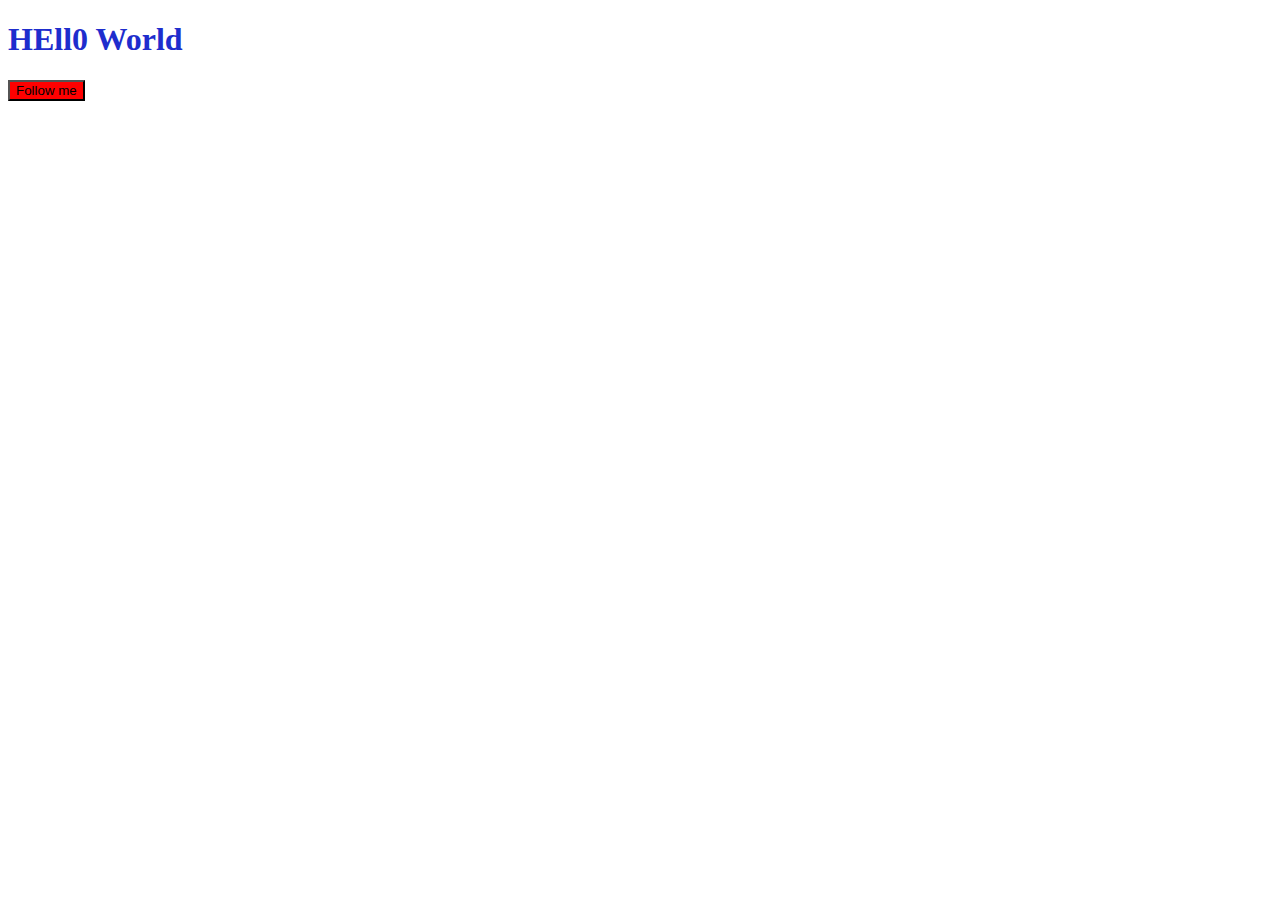
<file: index.html>
<!DOCTYPE html>
<html lang="en">
<head>
    <meta charset="UTF-8">
    <meta name="viewport" content="width=device-width, initial-scale=1.0">
    <title>bibek joshi </title>
    <link rel="stylesheet" href="style.css">
</head>
<body>
    <h1>   
        HEll0 World  
     </h1>
     <button>Follow me </button>
</body>
</html>
</file>
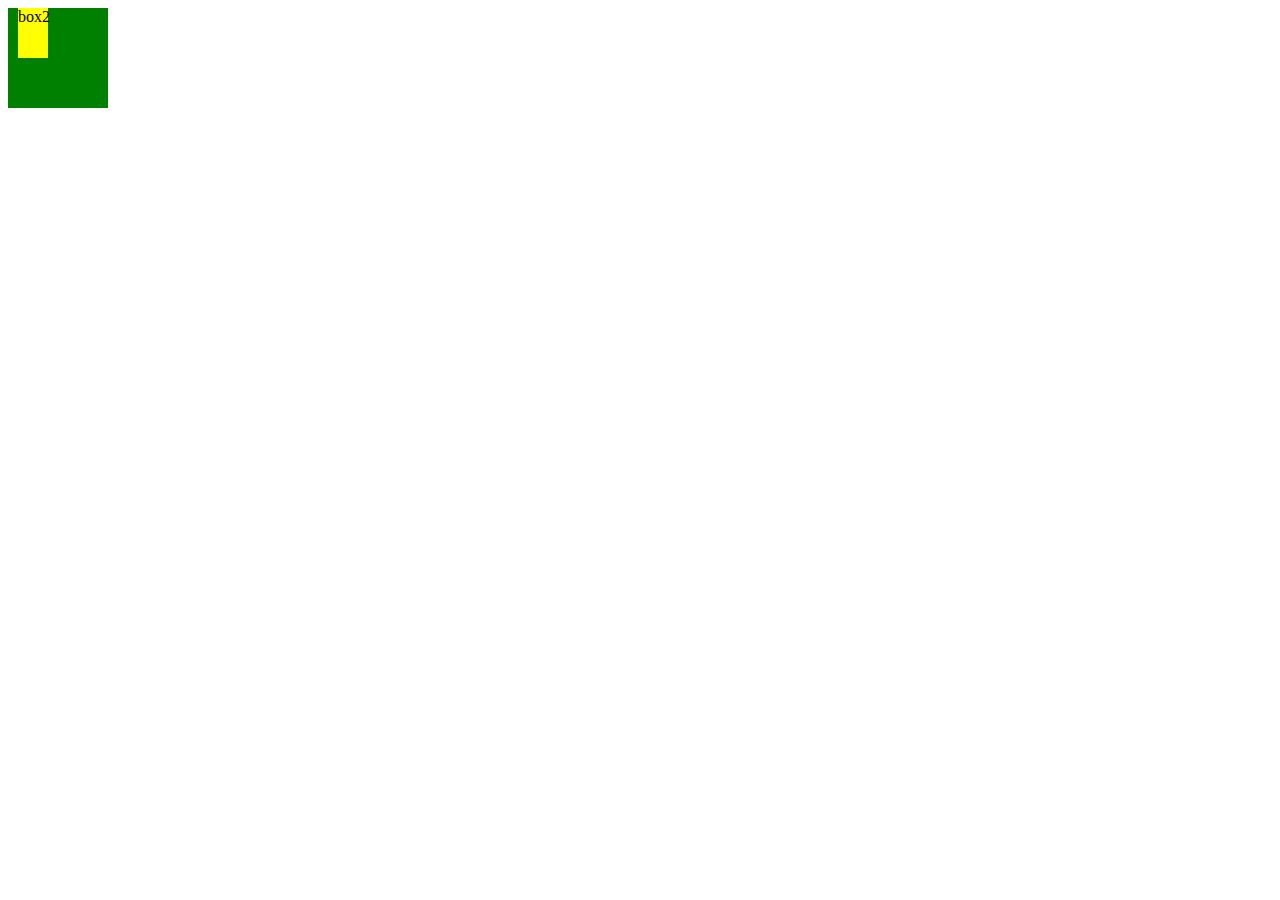
<file: box.html>
<!DOCTYPE html>
<html lang="en">
<head>
    <meta charset="UTF-8">
    <meta name="viewport" content="width=device-width, initial-scale=1.0">
    <title>css level three </title>
<link rel="stylesheet" href="box..css">
</head>
<body>
    <div id="box1">
        <div id="box2"> box2</div>
    </div>
</body>
</html>
</file>
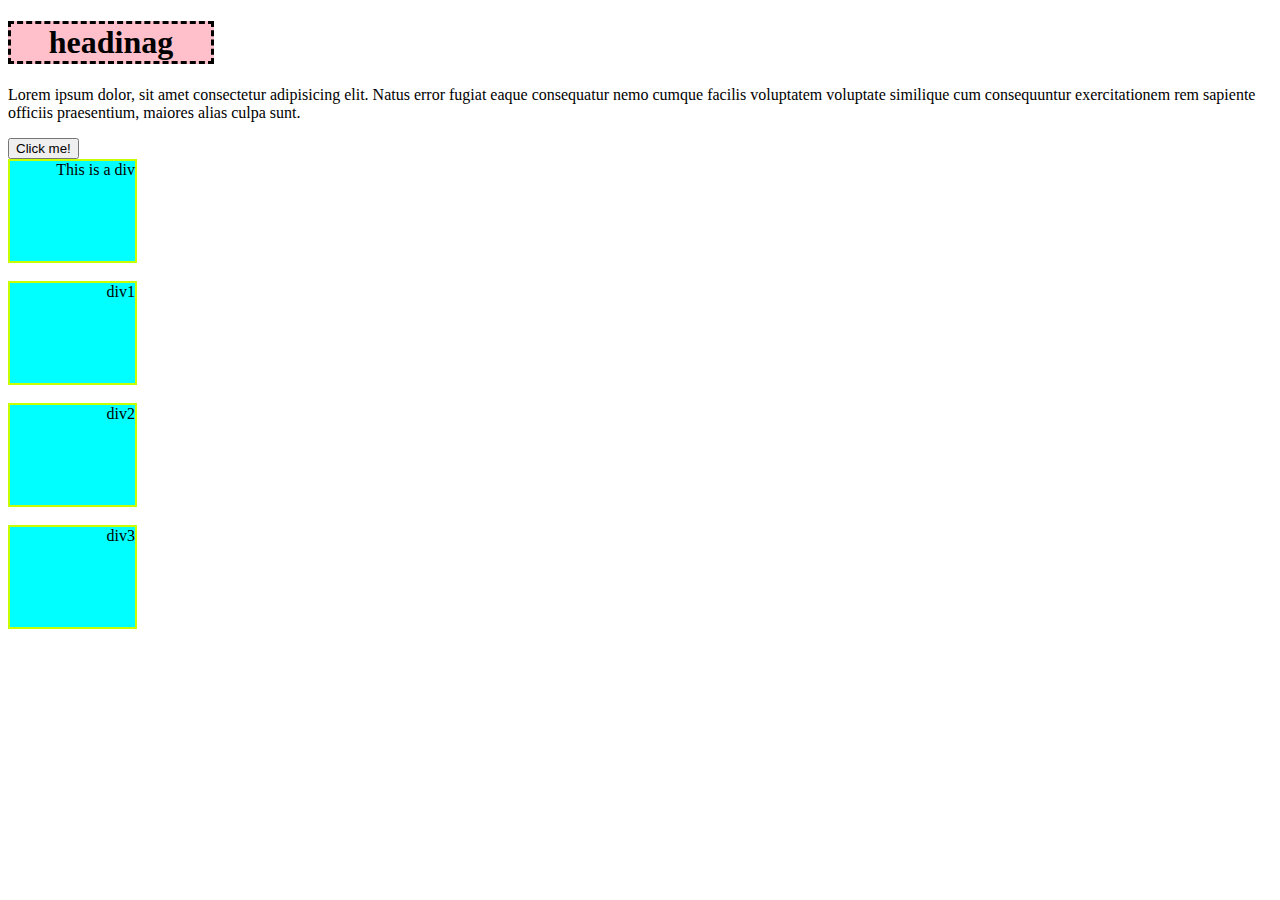
<file: chapter2.html>
<!DOCTYPE html>
<html lang="en">
<head>
    <meta charset="UTF-8">
    <meta name="viewport" content="width=device-width, initial-scale=1.0">
    <title>level two </title>
    <link rel="stylesheet" href="chapter2.css">
</head>
<body>
    <h1>
        headinag 
    </h1>
    <p>Lorem ipsum dolor, sit amet consectetur adipisicing elit. Natus error fugiat eaque consequatur nemo cumque facilis voluptatem voluptate similique cum consequuntur exercitationem rem sapiente officiis praesentium, maiores alias culpa sunt.</p>
    <button>Click me! </button>
    <div>
        This is a div 
    </div><br>
    <div>div1</div><br>
    <div>div2</div><br>
    <div>div3</div><br>

</body>
</html>
</file>
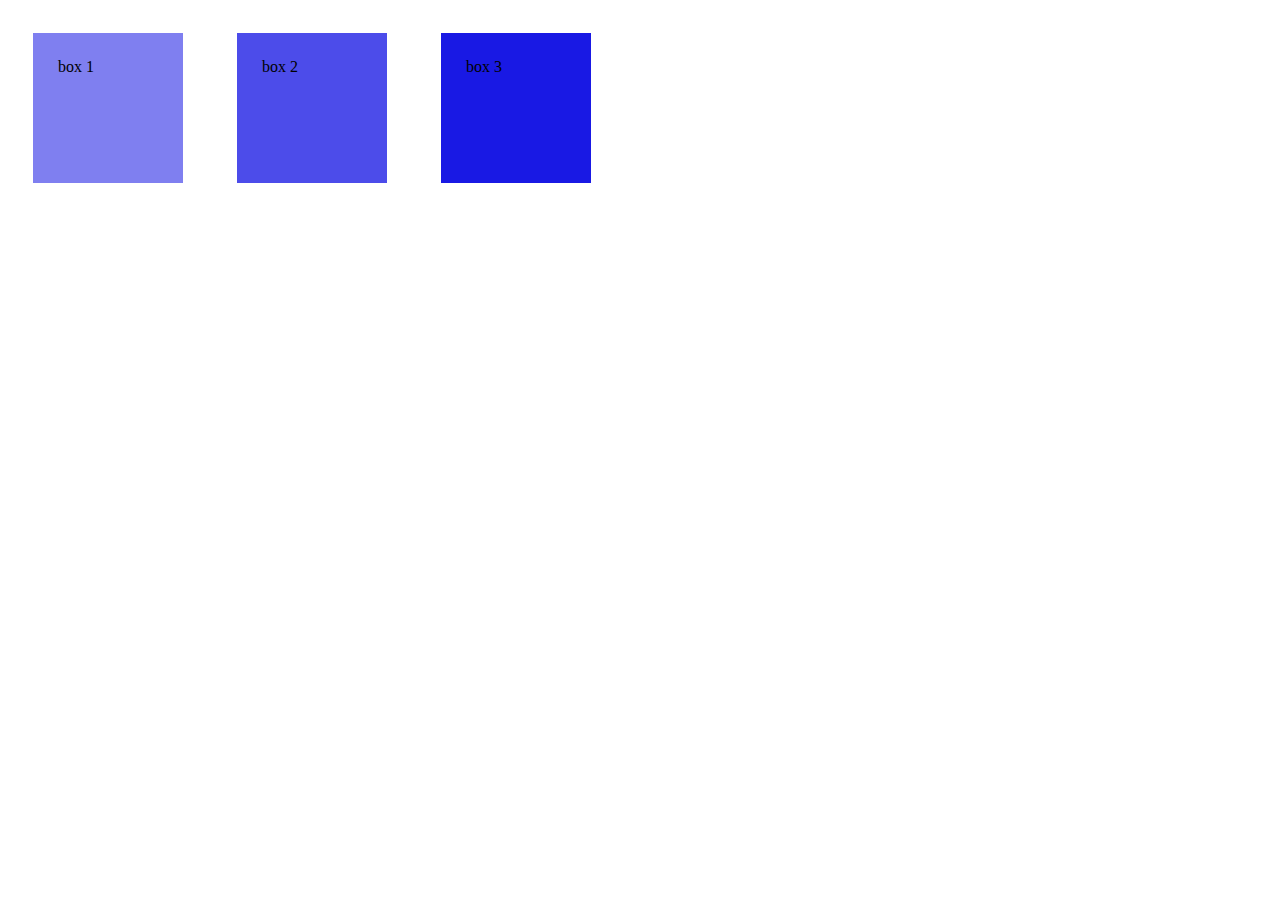
<file: level two.html>
<!DOCTYPE html>
<html lang="en">
<head>
    <meta charset="UTF-8">
    <meta name="viewport" content="width=device-width, initial-scale=1.0">
    <title>Css level two </title>
    <link rel="stylesheet" href="level two.css">
</head>
<body>
   <div id="box1">box 1 </div> 
   <div id="box2">box 2 </div>
   <div id="box3">box 3 </div>

</body>
</html>
</file>
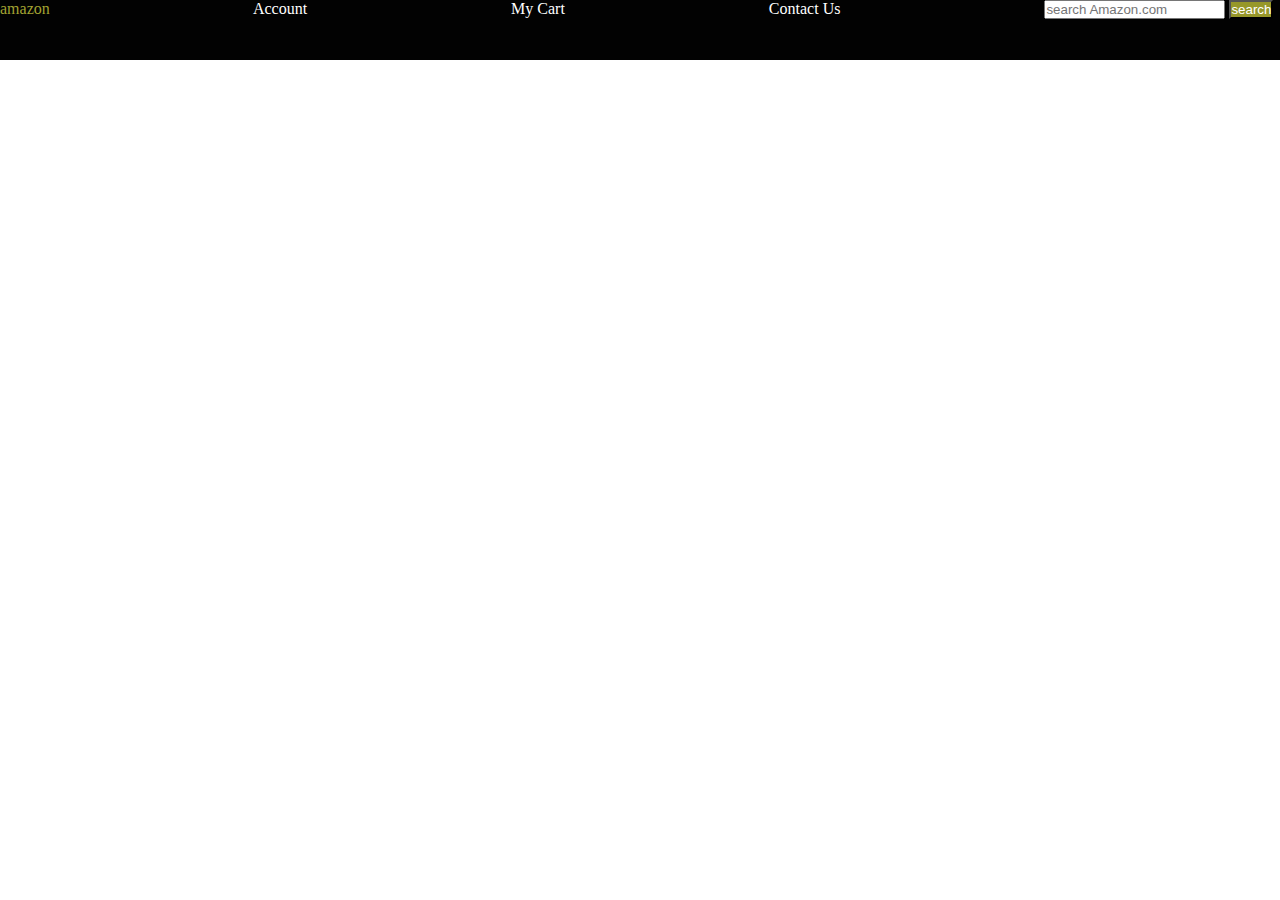
<file: navbar.html>
<!DOCTYPE html>
<html lang="en">
<head>
    <meta charset="UTF-8">
    <meta name="viewport" content="width=device-width, initial-scale=1.0">
    <title>Nav bar </title>
    <link rel="stylesheet" href="navbar.css">
</head>
<body>
    <div id="navbar">
        <a href="#" id="logo"> amazon</a>
        <a href="#"> Account</a> 
        <a href="#"> My Cart</a> 
        <a href="#"> Contact Us </a> 


    <input placeholder="search Amazon.com">
    <button>search</button>

    </div>
</body>
</html>
</file>
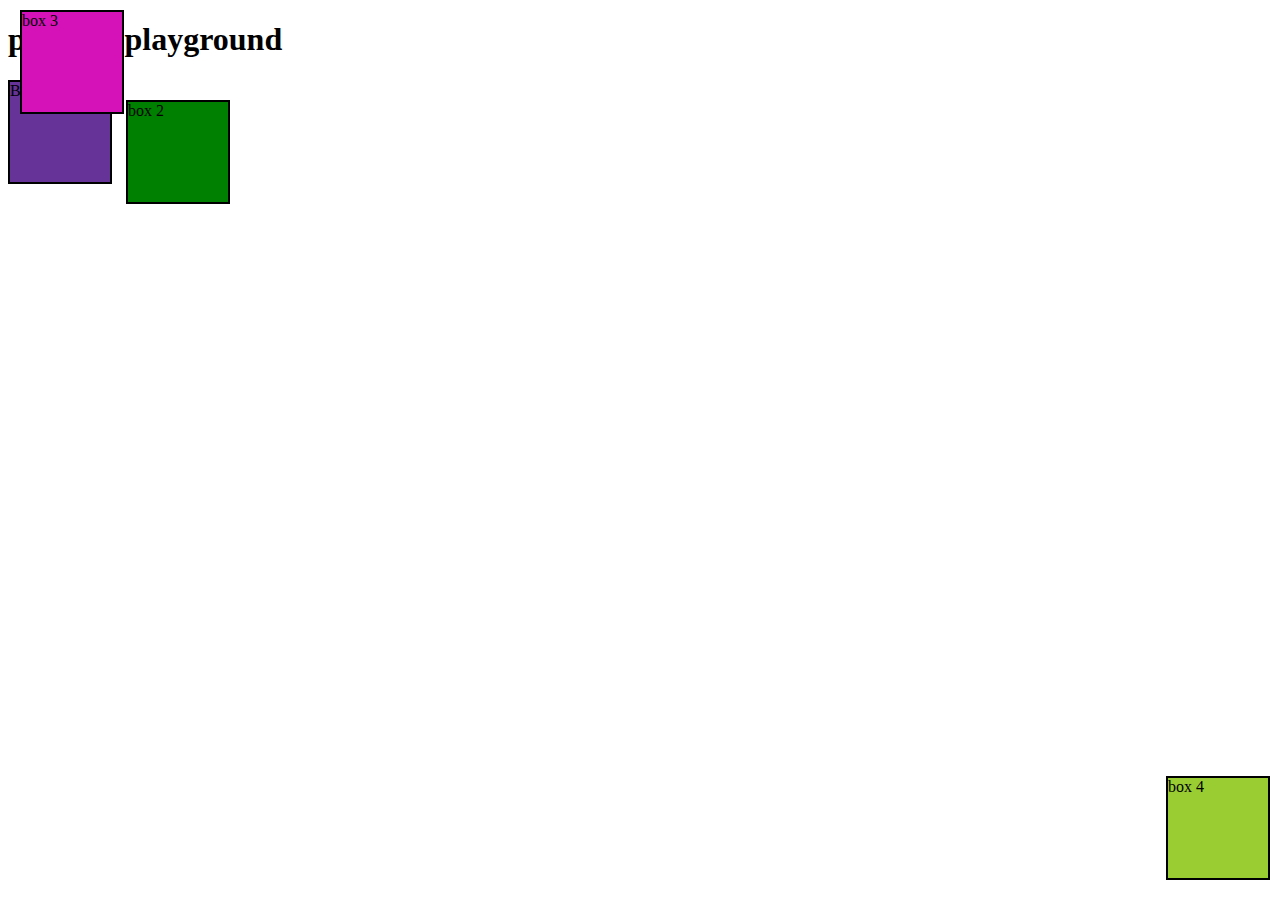
<file: new div.html>
<!DOCTYPE html>
<html lang="en">
<head>
    <meta charset="UTF-8">
    <meta name="viewport" content="width=device-width, initial-scale=1.0">
    <title>Document</title>
    <link rel="stylesheet" href="new div.css">
</head>
<body>
    <h1>position playground </h1>
    <div id="box1" style="background-color: rebeccapurple;">Box 1</div>
    <div id="box2" style="background-color: green;"> box 2</div>
    <div id="box3" style="background-color: rgb(213, 18, 184);">box 3</div>
    <div id="box4" style="background-color: yellowgreen;">box 4</div>


</body>
</html>
</file>
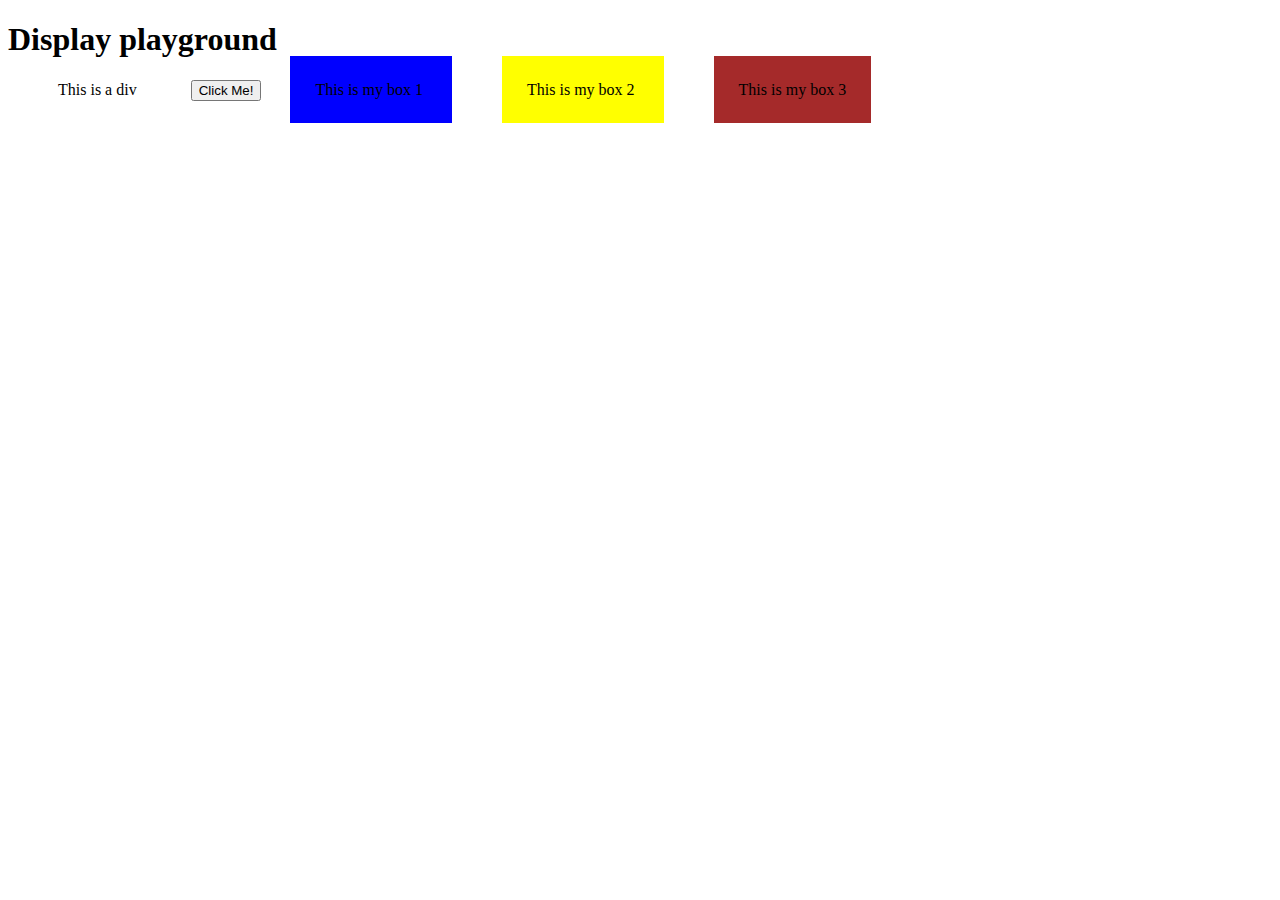
<file: new.html>
<!DOCTYPE html>
<html lang="en">
<head>
    <meta charset="UTF-8">
    <meta name="viewport" content="width=device-width, initial-scale=1.0">
    <title>new </title>
    <link rel="stylesheet" href="new.css">
</head>
<body>
    <h1>Display playground</h1>
    <div>
        This is a div  

    </div>
    <button>Click Me!</button>
    <div style="background-color: blue;"> This is my box 1 </div>
    <div style="background-color: yellow;"> This is my box 2 </div>
    <div style=" background-color: brown;"> This is my box 3 </div>

</body>
</html>
</file>
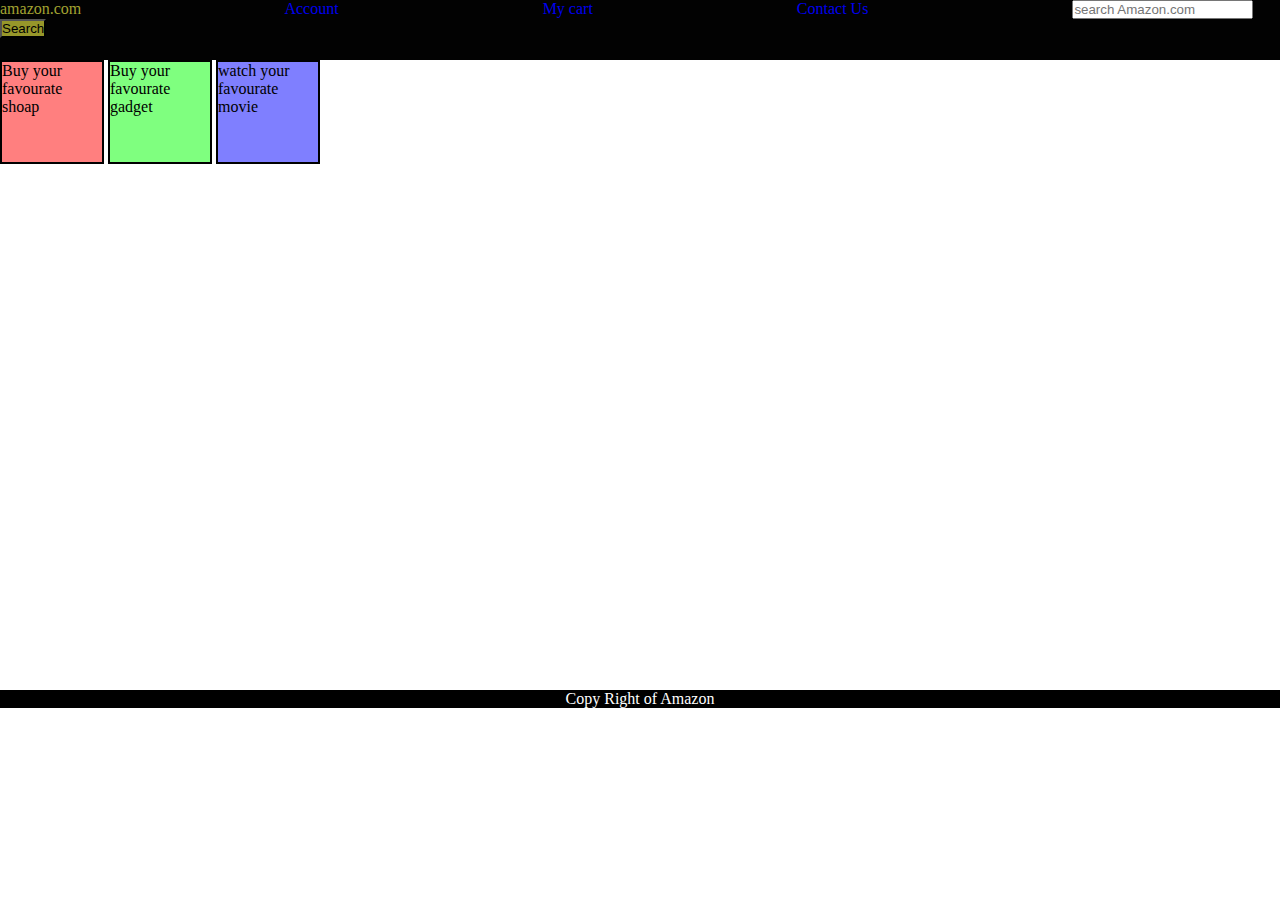
<file: practice4.html>
<!DOCTYPE html>
<html lang="en">
<head>
    <meta charset="UTF-8">
    <meta name="viewport" content="width=device-width, initial-scale=1.0">
    <title>practice4</title>
    <link rel="stylesheet" href="practice4.css">
</head>
<body>
    <header>
        <div id="navbar">
            <a href="#" id="logo"> amazon.com</a>
            <a href="#" > Account </a>
            <a href="#"> My cart </a>
            <a href="#"> Contact Us</a>
            <input placeholder="search Amazon.com ">
<button>Search</button>

        </div>
    </header>
    <div id="content">
    <div class="contactbox " style="background-color:rgba(255, 0, 0, 0.5) ;"> Buy your favourate shoap </div>
    <div class="contactbox" style="background-color: rgba(0, 255, 0, 0.5);">Buy your favourate gadget </div>
    <div class="contactbox" style="background-color: rgba(0, 0, 255, 0.5);"> watch your favourate movie </div>
</div>

    <Footer>Copy Right of Amazon  </Footer>

</body>
</html>
</file>
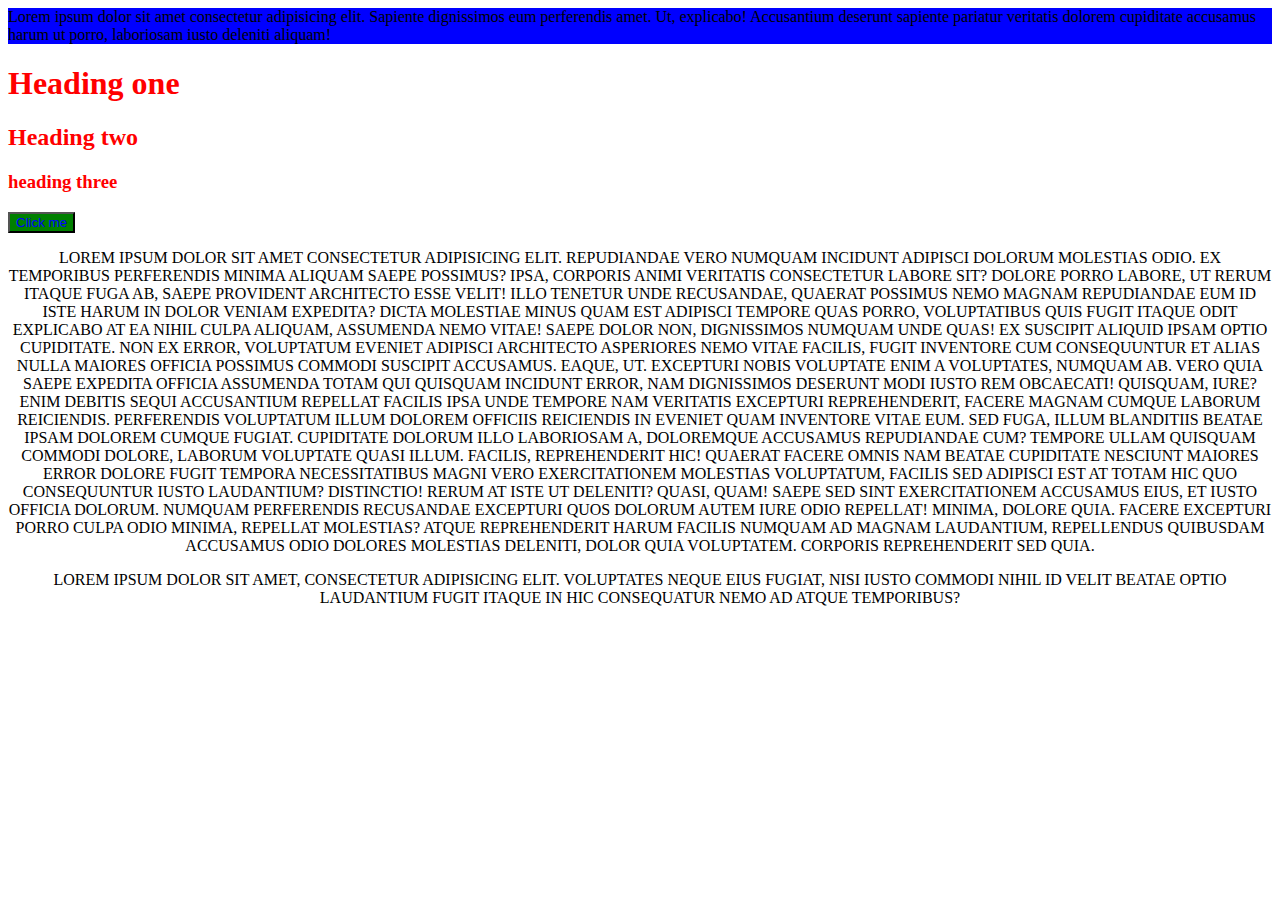
<file: practiceone.html>
<!DOCTYPE html>
<html lang="en">
<head>
    <meta charset="UTF-8">
    <meta name="viewport" content="width=device-width, initial-scale=1.0">
    <title>Document</title>
    <link rel="stylesheet" href="practiceone.css">
</head>
<body>
    <div id="box">
Lorem ipsum dolor sit amet consectetur adipisicing elit. Sapiente dignissimos eum perferendis amet. Ut, explicabo! Accusantium deserunt sapiente pariatur veritatis dolorem cupiditate accusamus harum ut porro, laboriosam iusto deleniti aliquam!
    </div>
    <h1 class="heading">Heading one</h1>
    <h2 class="heading">Heading two</h2>
    <h3 class="heading">heading three

    </h3>
    <button> Click me </button>
    <p>
        Lorem ipsum dolor sit amet consectetur adipisicing elit. Repudiandae vero numquam incidunt adipisci dolorum molestias odio. Ex temporibus perferendis minima aliquam saepe possimus? Ipsa, corporis animi veritatis consectetur labore sit?
        Dolore porro labore, ut rerum itaque fuga ab, saepe provident architecto esse velit! Illo tenetur unde recusandae, quaerat possimus nemo magnam repudiandae eum id iste harum in dolor veniam expedita?
        Dicta molestiae minus quam est adipisci tempore quas porro, voluptatibus quis fugit itaque odit explicabo at ea nihil culpa aliquam, assumenda nemo vitae! Saepe dolor non, dignissimos numquam unde quas!
        Ex suscipit aliquid ipsam optio cupiditate. Non ex error, voluptatum eveniet adipisci architecto asperiores nemo vitae facilis, fugit inventore cum consequuntur et alias nulla maiores officia possimus commodi suscipit accusamus.
        Eaque, ut. Excepturi nobis voluptate enim a voluptates, numquam ab. Vero quia saepe expedita officia assumenda totam qui quisquam incidunt error, nam dignissimos deserunt modi iusto rem obcaecati! Quisquam, iure?
        Enim debitis sequi accusantium repellat facilis ipsa unde tempore nam veritatis excepturi reprehenderit, facere magnam cumque laborum reiciendis. Perferendis voluptatum illum dolorem officiis reiciendis in eveniet quam inventore vitae eum.
        Sed fuga, illum blanditiis beatae ipsam dolorem cumque fugiat. Cupiditate dolorum illo laboriosam a, doloremque accusamus repudiandae cum? Tempore ullam quisquam commodi dolore, laborum voluptate quasi illum. Facilis, reprehenderit hic!
        Quaerat facere omnis nam beatae cupiditate nesciunt maiores error dolore fugit tempora necessitatibus magni vero exercitationem molestias voluptatum, facilis sed adipisci est at totam hic quo consequuntur iusto laudantium? Distinctio!
        Rerum at iste ut deleniti? Quasi, quam! Saepe sed sint exercitationem accusamus eius, et iusto officia dolorum. Numquam perferendis recusandae excepturi quos dolorum autem iure odio repellat! Minima, dolore quia.
        Facere excepturi porro culpa odio minima, repellat molestias? Atque reprehenderit harum facilis numquam ad magnam laudantium, repellendus quibusdam accusamus odio dolores molestias deleniti, dolor quia voluptatem. Corporis reprehenderit sed quia.
        <p>
Lorem ipsum dolor sit amet, consectetur adipisicing elit. Voluptates neque eius fugiat, nisi iusto commodi nihil id velit beatae optio laudantium fugit itaque in hic consequatur nemo ad atque temporibus?
        </p>
    </p>
</body>
</html>
</file>
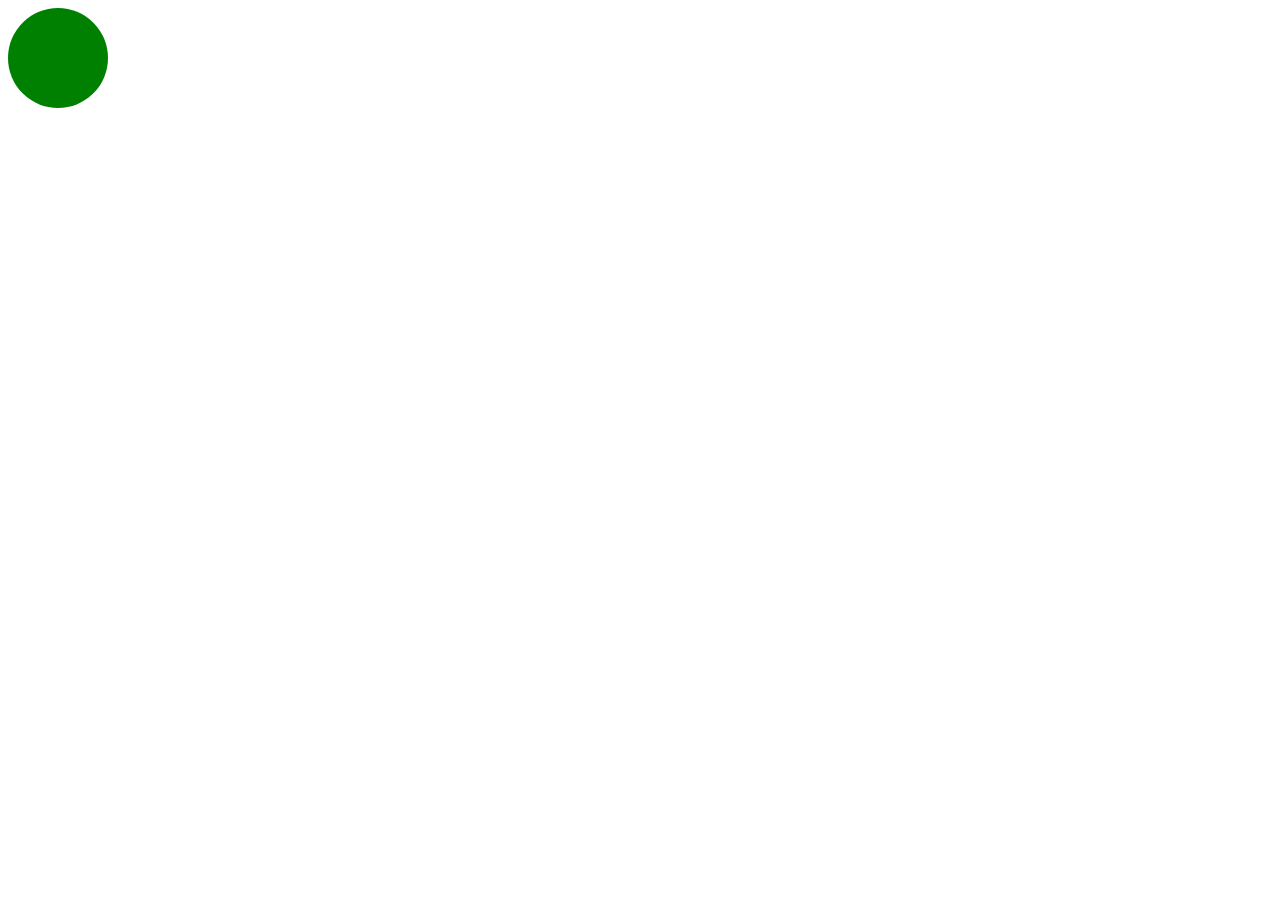
<file: practiceset3.html>
<!DOCTYPE html>
<html lang="en">
<head>
    <meta charset="UTF-8">
    <meta name="viewport" content="width=device-width, initial-scale=1.0">
    <title>Practics set three</title>
    <link rel="stylesheet" href="practiceset3.css">
</head>
<body>
    <div>

    </div>
</body>
</html>
</file>
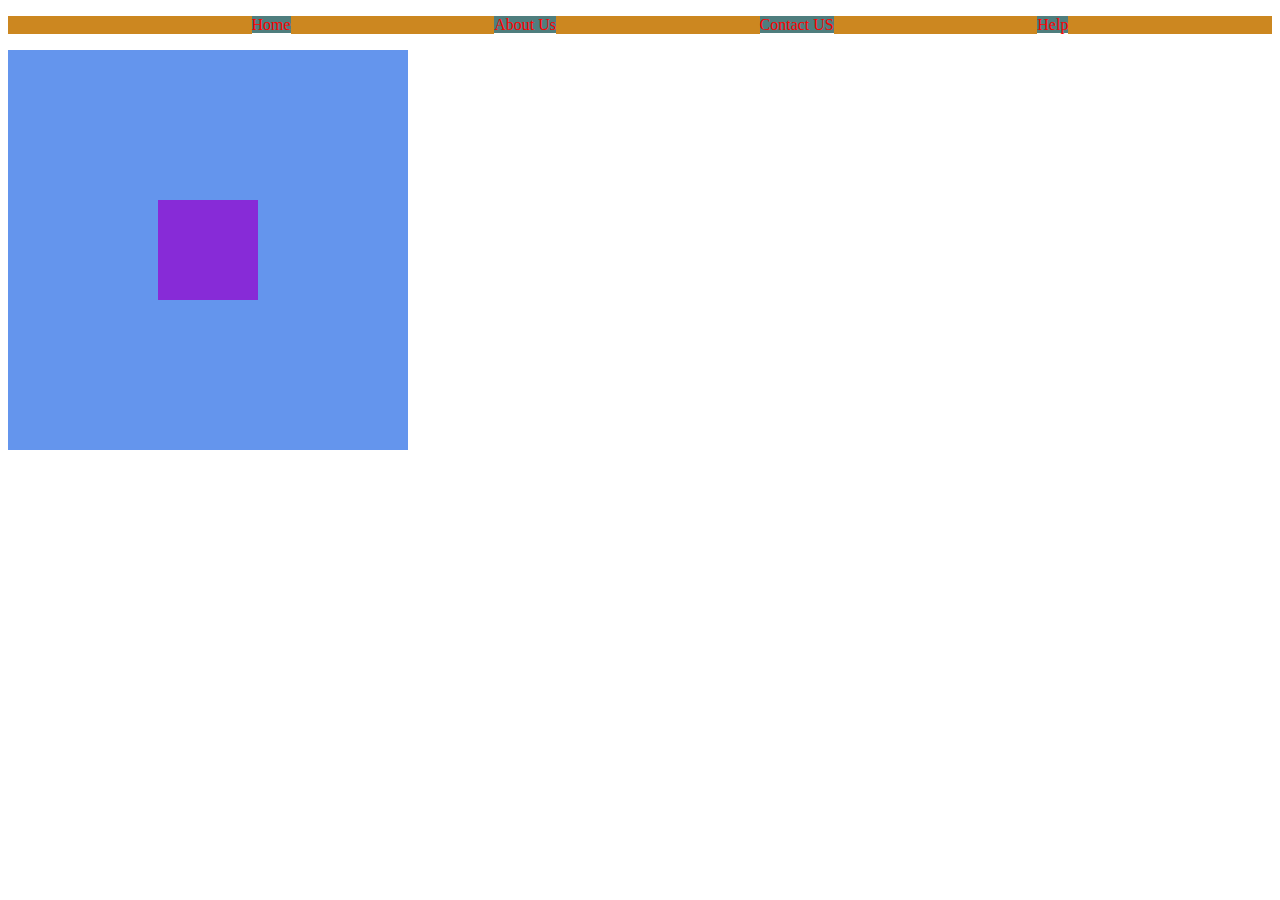
<file: practiceset6.html>
<!DOCTYPE html>
<html lang="en">
<head>
    <meta charset="UTF-8">
    <meta name="viewport" content="width=device-width, initial-scale=1.0">
    <title>practice set six </title>
    <link rel="stylesheet" href="practicesete6.css">
</head>
<body>
 <div>
    
        <ul class="navbar" >
            <li> <a href="#">Home</a>  </li>
            <li><a href="#">About Us</a> </li>
            <li> <a href="#">Contact US</a> </li>
            <li><a href="#">Help</a> </li>

        </ul>
    
  <div class="outer">
    <div class="inner">

    </div>
  </div>
</body>
</html>
</file>
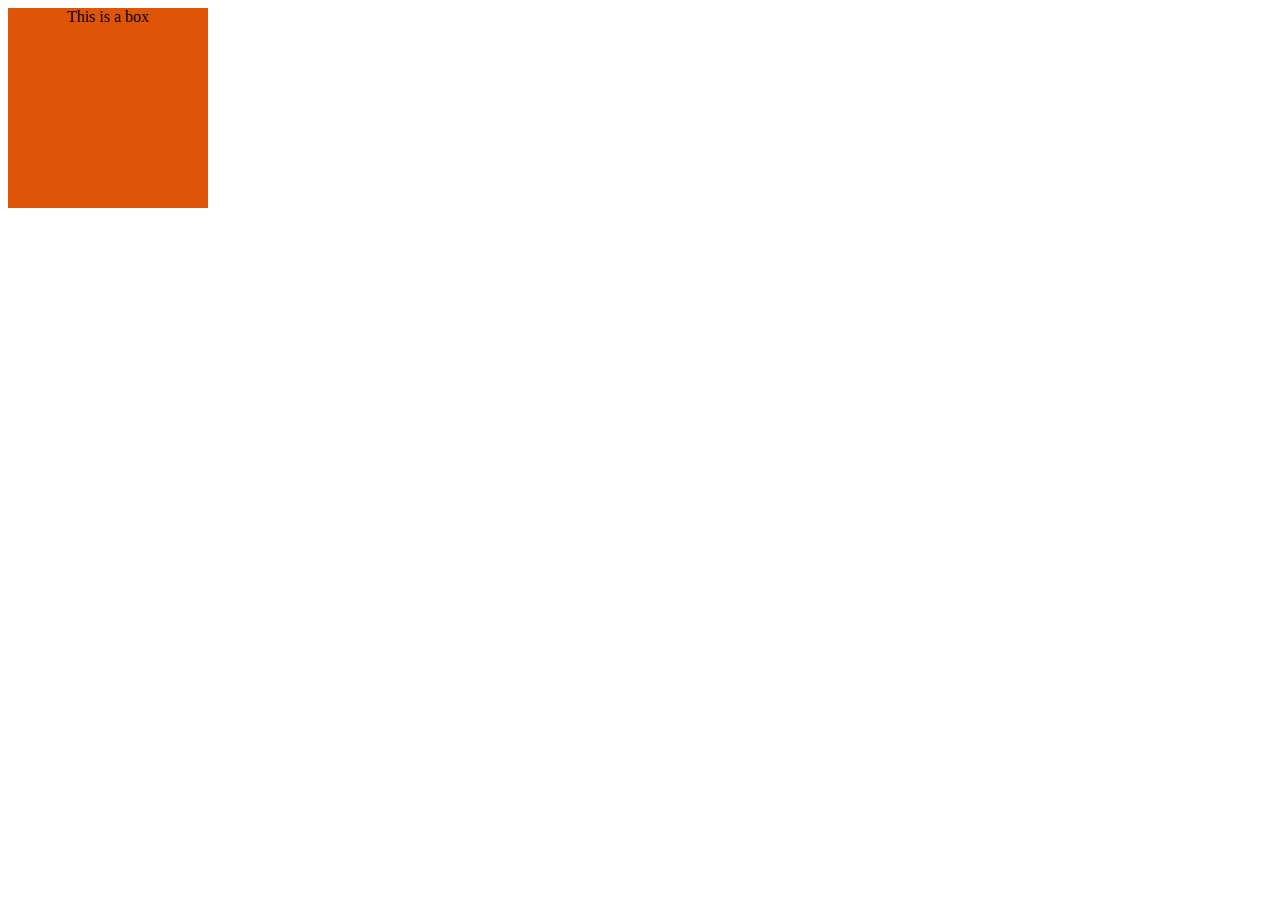
<file: practiceset7.html>
<!DOCTYPE html>
<html lang="en">
<head>
    <meta charset="UTF-8">
    <meta name="viewport" content="width=device-width, initial-scale=1.0">
    <title>practiceset7</title>
    <link rel="stylesheet" href="practiceset7.css">
</head>
<body>
    <div>
        This is a box
        

    </div>
</body>
</html>
</file>
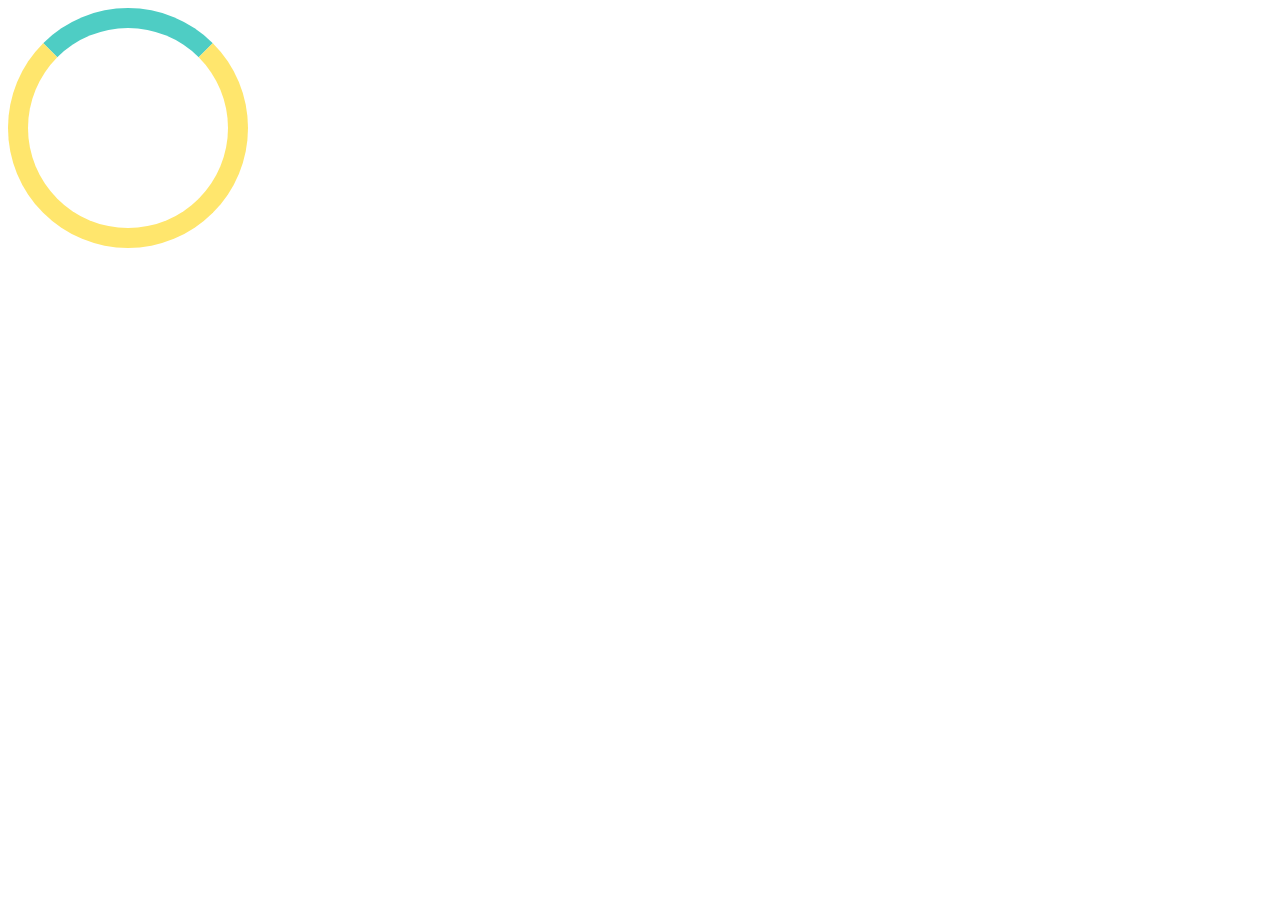
<file: practiceset8.html>
<!DOCTYPE html>
<html lang="en">
<head>
    <meta charset="UTF-8">
    <meta name="viewport" content="width=device-width, initial-scale=1.0">
    <title>practice set eight </title>
    <link rel="stylesheet" href="practiceset8.css">
</head>
<body>
  <div class="loader">

  </div>  
</body>
</html>
</file>
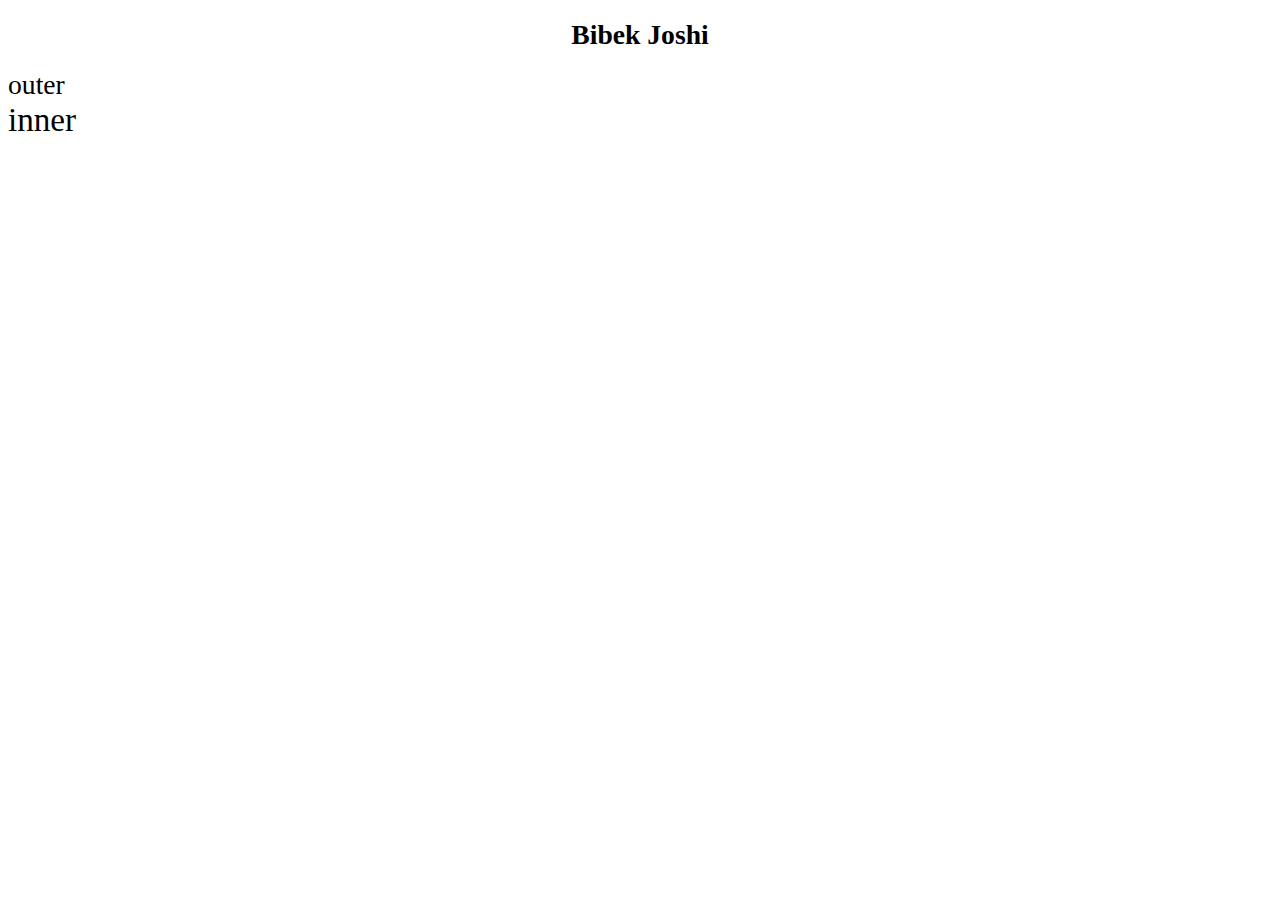
<file: practise2.html>
<!DOCTYPE html>
<html lang="en">
<head>
    <meta charset="UTF-8">
    <meta name="viewport" content="width=device-width, initial-scale=1.0">
    <title>practice set two</title>
    <link rel="stylesheet" href="practice2.css">
</head>
<body>
   <h1>Bibek Joshi </h1> 
   <div id="outer ">
    outer 
    <div id="inner ">
inner 
    </div>
   </div>
</body>
</html>
</file>
<file: style.css>
h1 {
    color: rgb(30, 45, 205);
}
button{
   background-color: rgb(255, 0, 0);
}
</file>
<file: box..css>
#box1{
    height: 100px;
    width: 100px;
    background-color: green;
}
#box2{
    height: 50px;
    width: 30%;
    background-color: yellow;
    margin-left: 10%;

}
</file>
<file: chapter2.css>
div {
    height: 100px;
background-color: aqua;
width: 100px;
border-width: 2px;
border-color: rgb(200, 254, 2) ;
border-style: solid;
text-align: right;
/*border-radius: 15px;*/
padding-left:25px ;
margin: top 505px;


    
}
h1{
    width: 200px;
height: 50x;
background-color: pink;
border: width 3px; 
border-style: dashed;
border-color: black;
text-align: center;
}
</file>
<file: level two.css>
div{
    width: 100px;
    height: 100px;
    margin: 25px;
    padding: 25px;
    display: inline-block; 
}
#box1{
    background-color:rgba(0, 0, 225, 0.5) ;
}
#box2{
    background-color:rgba(0, 0, 225, 0.7) ;

}
#box3{
    background-color:rgba(0, 0, 225, 0.9) ;

}
</file>
<file: navbar.css>
*{
    margin: 0;
    padding: 0;
    color: white;

}
#navbar{
    height: 60px;
    background-color: rgb(2, 2, 2);


}
button{
    background-color: rgb(151, 151, 42);
}
#logo{
    color: rgb(163, 163, 49);
}
a {
    margin-right:200px; ;
    text-decoration: none;
}
</file>
<file: new div.css>
div{
    height: 100px;
    width: 100px;
    background-color: aqua;
    border: 2px solid black;
    display: inline-block;

}
#box2{
position: relative;
top: 20px;
left: 10px;

}
#box3{
    position: absolute;
    top: 10px;
    left: 20px;

}
#box4{

    position: fixed;
    right: 10px;
    bottom: 20px;

}
</file>
<file: new.css>
div{

display: block;
width: 100px;
height: 100px;
margin: 25px;
padding: 25px;
display: inline;
}
</file>
<file: practice4.css>
*{
    margin: 0;
    padding: 0;

}
#navbar{
    height: 60px;
    background-color: rgb(2, 2, 2);
    color: rgb(113, 105, 105);



}
button{
    background-color: rgb(151, 151, 42);
}
#logo{
    color: rgb(163, 163, 49);
}
a {
    margin-right:200px; ;
    text-decoration: none;
}
.contactbox{
    height: 100px;
    width: 100px;
    border: 2px solid black;
    display: inline-block;
    
    }
    #content{
        height: 630px;
    }
footer{
    background-color: black;
    color: white;
    text-align: center;
}
</file>
<file: practiceone.css>
#box{
    background-color: blue;
}
.heading{
    color: red;
}
button{
    background-color: green;
    color: blue;

}
p{
    text-align: center;
    font-family: Georgia, 'Times New Roman', Times, serif;
    text-transform: uppercase;
}
</file>
<file: practiceset3.css>
div{
    height: 100px;
    width: 100px;
    background-color: green;
    border-radius: 50%;

}
</file>
<file: practicesete6.css>
.navbar{
    background-color: rgb(204, 135, 32);
    display: flex;
    justify-content: space-evenly;

}

a{
   text-decoration: none; 
   color: red;
   background-color: rgb(79, 126, 126);
}
li{
    list-style: none;
display: inline;
background-color: white;

}
.outer{
    height: 400px;
    width: 400px;
    background-color: cornflowerblue;
    display: flex;
    justify-content: center;
    align-items: center ;
}
.inner{
    height: 100px;
    width: 100px;
    background-color: rgb(135, 43, 215);
}
</file>
<file: practiceset7.css>
div{
    height: 200px;
    width: 200px;
    background-color: rgb(224, 84, 8);
    text-align: center;
    transition-duration: 2s;
    transition-timing-function: steps(5s);
    
}
div:hover{
    background-color: rgb(46, 213, 28);
    animation: 2ms;
    font-size: larger;
    transform: rotate(45deg);
}
div:active{
    background-colo{r: pink;
}
}
</file>
<file: practice2.css>
*{
    font-family: Cambria, Cochin, Georgia, Times, 'Times New Roman', serif;
font-size: larger;
}
h1{
    text-align: center;
    text-transform: capitalize;
    t

}
#outer{
    font-size: 245px;
    color: radialGradient;
    colgroup
}
</file>
<file: practiceset8.css>
.loader{
    width: 200px;
    height: 200px;
    border-radius: 80%;
   border: 20px solid#FFE66D;

   border-top: 20px solid #4ecdc4;
   animation: spinAnimate 1s steps(5) infinite normal;
}
@keyframes spinAnimate{
    from{
        transform: rotate(0deg);

    }
    to{
        transform: rotate(360deg);
    }
}
</file>
